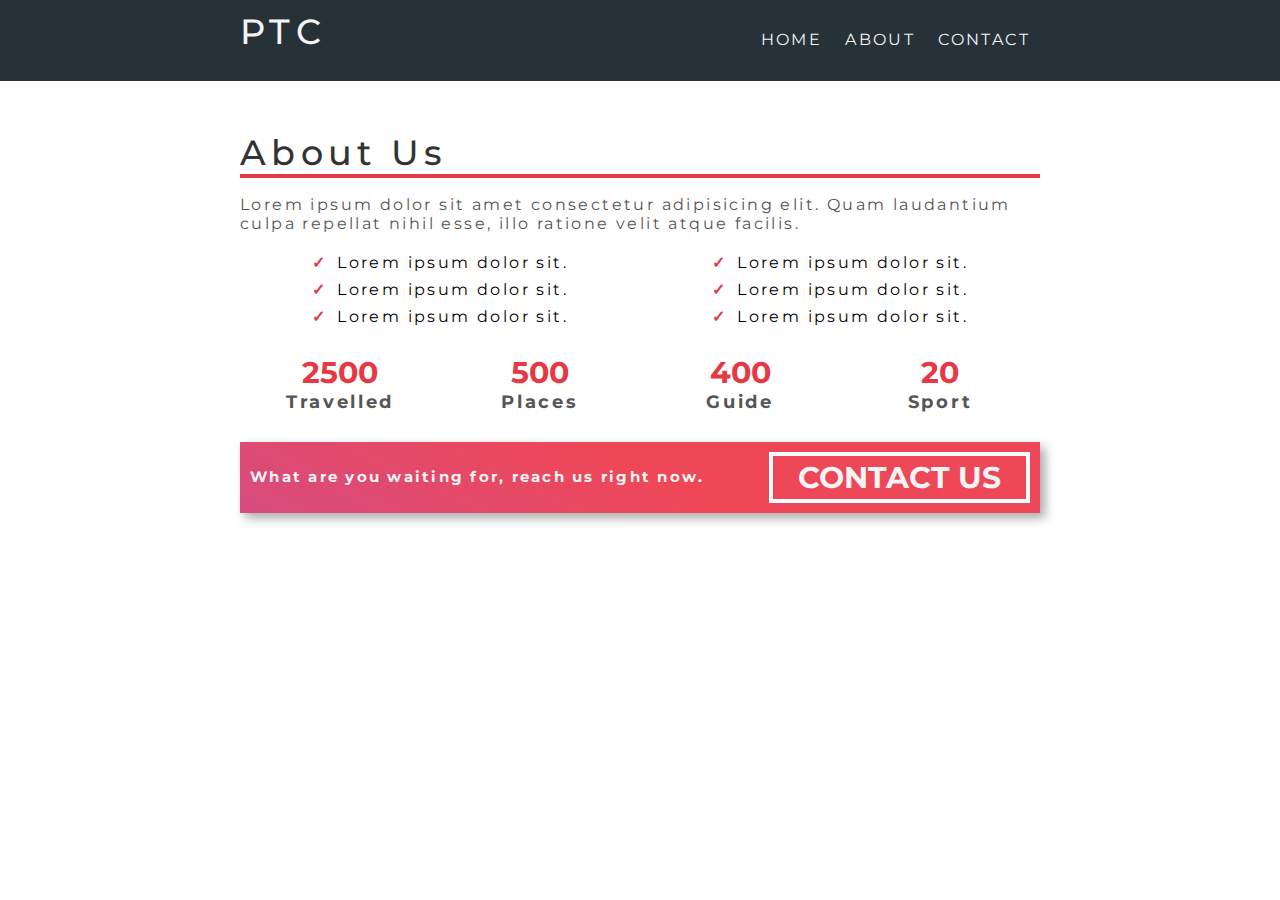
<file: Project 1/about.html>
<!DOCTYPE html>
<html lang="en">
<head>
    <meta charset="UTF-8">
    <meta http-equiv="X-UA-Compatible" content="IE=edge">
    <meta name="viewport" content="width=device-width, initial-scale=1.0">
    <link rel="stylesheet" href="./CSS/about.css">
    <title>About</title>
</head>
<body>
    <header class="header">
        <nav class="navbar text-light">
            <div class="container">
                <h1 class="logo lg-heading">PTC</h1>
                <ul class="nav-items">
                    <li class="nav-item"><a href="./index.html">HOME</a></li>
                    <li class="nav-item"><a href="./about.html">ABOUT</a></li>
                    <li class="nav-item"><a href="./contact.html">CONTACT</a></li>
                </ul>
            </div>
        </nav>
    </header>

    <section class="feature">
        <div class="container">
            <h2 class="about-heading lg-heading text-black">About Us</h2>
            <p class="text-gray">Lorem ipsum dolor sit amet consectetur adipisicing elit. Quam laudantium culpa repellat nihil esse, illo ratione velit atque facilis.
            <div class="block">
                <div class="left">
                    <ul>
                        <li>Lorem ipsum dolor sit.</li>
                        <li>Lorem ipsum dolor sit.</li>
                        <li>Lorem ipsum dolor sit.</li>
                    </ul>
                </div>
                <div class="right">
                    <ul>
                        <li>Lorem ipsum dolor sit.</li>
                        <li>Lorem ipsum dolor sit.</li>
                        <li>Lorem ipsum dolor sit.</li>
                    </ul>
                </div>
            </div>
            <div class="rating-block">
                <div class="item-1 blocks">
                    <span class="text-red">2500</span>
                    <p>Travelled</p>
                </div>
                <div class="item-2 blocks">
                    <span class="text-red">500</span>
                    <p>Places</p>
                </div>
                <div class="item-3 blocks">
                    <span class="text-red">400</span>
                    <p>Guide</p>
                </div>
                <div class="item-4 blocks">
                    <span class="text-red">20</span>
                    <p>Sport</p>
                </div>
            </div>
            <div class="bottom-block">
                <p class="text-light">What are you waiting for, reach us right now.</p>
                <a href="./contact.html" class="text-light">CONTACT US</a>
            </div>
        </div>
    </section>
</body>
</html>
</file>
<file: Project 1/CSS/about.css>
@import url('https://fonts.googleapis.com/css2?family=Lobster&family=Luxurious+Script&family=Montserrat:ital,wght@0,100;0,300;0,400;0,500;0,600;1,100;1,500;1,600&display=swap');

*{
    padding: 0;
    margin: 0;
    box-sizing: border-box;
}
html{
    font-size: 62.5%;
}
body{
    font-family: 'Montserrat', sans-serif;
}
ul li{
    list-style: none;
}
a{
    font-size: 1.6rem;
    text-decoration: none;
}
.navbar{
    padding: 1rem;
    background-color: #263238;
}
.header .navbar .nav-items{
    float: right;
    margin-top: 1rem;
}
.header .navbar .nav-item{
    display: inline-block;
    padding: 1rem;
}
.header .navbar .logo{
    float: left;
}
.header .navbar::after{
    content: "";
    display: block;
    clear: both;
}
p,li{
    font-size: 1.6rem;
    margin-bottom: 0.5em;
    letter-spacing: 0.15em;
}
h1, h2, h3{
    margin-bottom: 0.5em;
    letter-spacing: 0.15em;
    font-weight: 500;
}
.navbar a:link,
.navbar a:visited{
    color: #f4f4f4;

}
.navbar a{
    padding-bottom: 0.3rem;
}
.navbar a:hover{
    border-bottom: 0.1rem solid #fff;
}

.container{
    max-width: 800px;
    width: 90%;
    margin: 0 auto;
}
.text-light{
    color: #f4f4f4;
}
.lg-heading{
    font-size: 3.5rem;
}
.text-black{
    color: #333;
}
.text-gray{
    color: #555555;
}
.text-red{
    color: #e63946;
}

/* ############## About Classess Styling ################# */
.feature{
    padding: 5rem 0;
}
.about-heading{
    border-bottom: 4px solid #e63946;
}
.block{
    text-align: center;
    margin-top: 2rem;
}
.block .left{
    float: left;
    width: 50%;
}
.block .right{
    float: right;
    width: 50%;
}
.block::after{
    content: '';
    display: block;
    clear: both;
}
.block li::before{
    content: '\2713';
    color:#e63946;
    font-weight: bold;
    padding-right: 1rem;
}
.rating-block{
    text-align: center;
    margin-top: 2rem;
}
.rating-block .blocks{
    float: left;
    width: 25%;
}
.rating-block::after{
    content: '';
    display: block;
    clear: both;
}
.rating-block span{
    font-size: 3rem;
    font-weight: 700;
}
.rating-block p{
    font-weight: 700;
    font-size: 1.8rem;
    color: #555555;
}
.bottom-block{
    padding: 1rem;
    margin-top: 2rem;
    background: linear-gradient(25deg,#d64c7f,#ee4758 50%);
    box-shadow: 5px 5px 10px #00000057;
}
.bottom-block p{
    float: left;
    width: 60%;
    font-weight: 700;
    font-size: 1.5rem;
    margin-top: 1.5rem;
}
.bottom-block a{
    float: right;
    display: inline-block;
    border: 4px solid white;
    font-weight: 700;
    font-size: 3rem;
    padding: 0.3rem 2.5rem;
    text-align: center;
}
.bottom-block::after{
    content: '';
    display: block;
    clear: both;
}

/* ########################## Media Quaries ############################ */
@media (max-width: 500px){
    html{
        font-size: 50%;
    }
    .navbar .nav-items, .navbar .logo{
        float: none;
        display: block;
        width: 100%;
        text-align: center;
    }
    .bottom-block{
        text-align: center;
    }
    .bottom-block p{
        float: none;
        width: 100%;
    }
    .bottom-block a{
        float: none;
        width: 50%;
        font-size: 1.8rem;
    }
    .rating-block .blocks p{
        font-size: 1.2rem;
    }
}

@media(min-width: 501px) and (max-width: 768px){
    html{
        font-size: 8px;
    }
    p{
        font-size: 1.8rem;
    }
    .navbar .nav-items, .navbar .logo{
        float: none;
        display: block;
        width: 100%;
        text-align: center;
    }
    .bottom-block{
        text-align: center;
    }
    .bottom-block p{
        float: none;
        width: 100%;
    }
    .bottom-block a{
        float: none;
        width: 50%;
    }
    .rating-block .blocks p{
        font-size: 1.2rem;
    }
}
</file>
